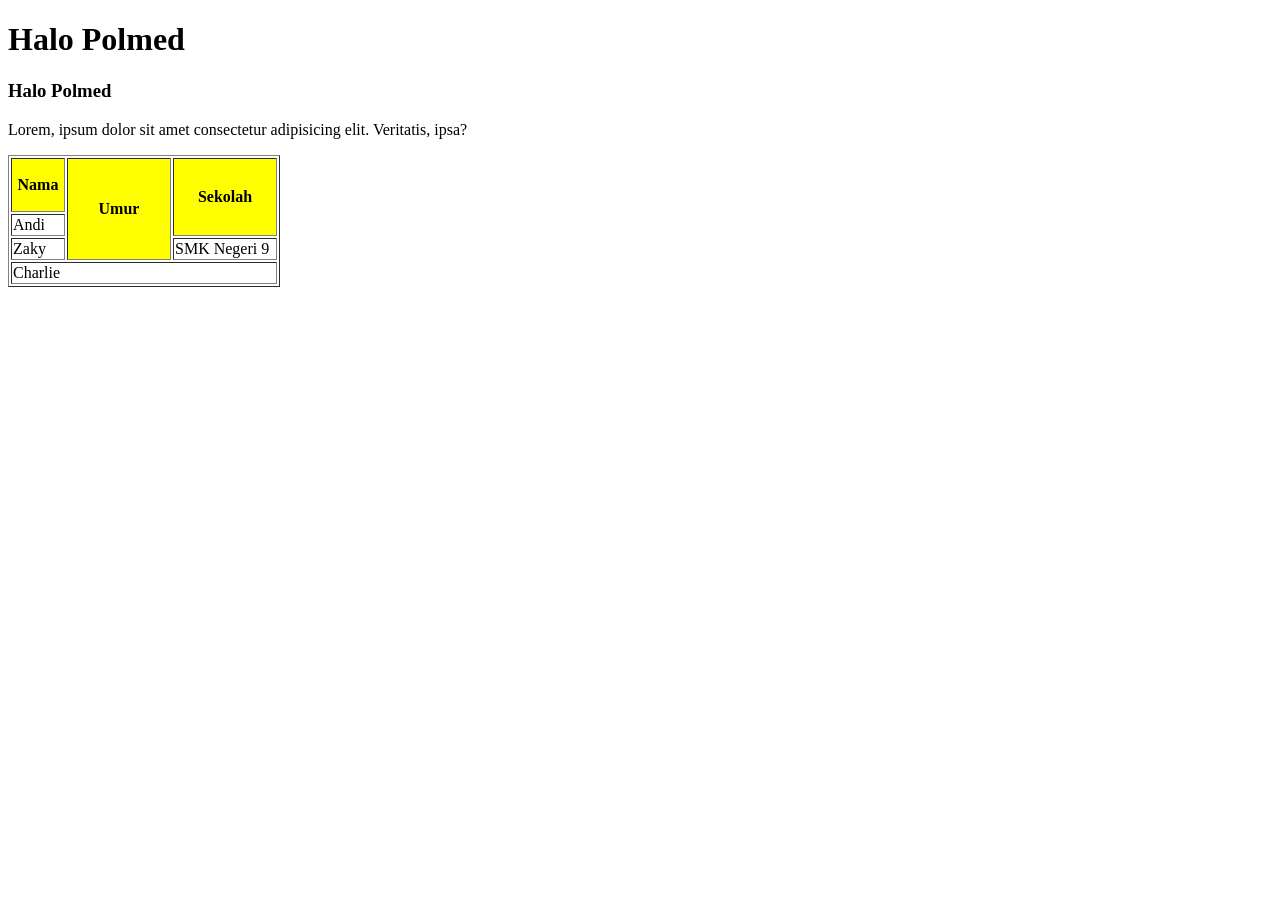
<file: MingguDua/index.html>
<!DOCTYPE html>
<html lang="en">
<head>
    <meta charset="UTF-8">
    <meta name="viewport" content="width=device-width, initial-scale=1.0">
    <title>Document</title>
</head>
<body>
    
    <h1>Halo Polmed</h1>
    <h3>Halo Polmed</h3>
    <p>Lorem, ipsum dolor sit amet consectetur adipisicing elit. Veritatis, ipsa?</p>
    

    <!-- border -->
    <table border="1">
        <tr bgcolor="yellow"> <!-- tag tr untuk table row/baris -->
            <th width="50" height="50">Nama</th> <!-- tag th untuk table head/judul -->
            <th width="100" rowspan="3">Umur</th>
            <th width="100" rowspan="2">Sekolah</th>
        </tr>
        <tr>
            <td>Andi</td> <!-- tag td untuk table data-->
        </tr>
        <tr>
            <td>Zaky</td>
            <td>SMK Negeri 9</td>
        </tr>
        <tr>
            <td colspan="3">Charlie</td>
        </tr>
    </table>

</body>
</html>
</file>
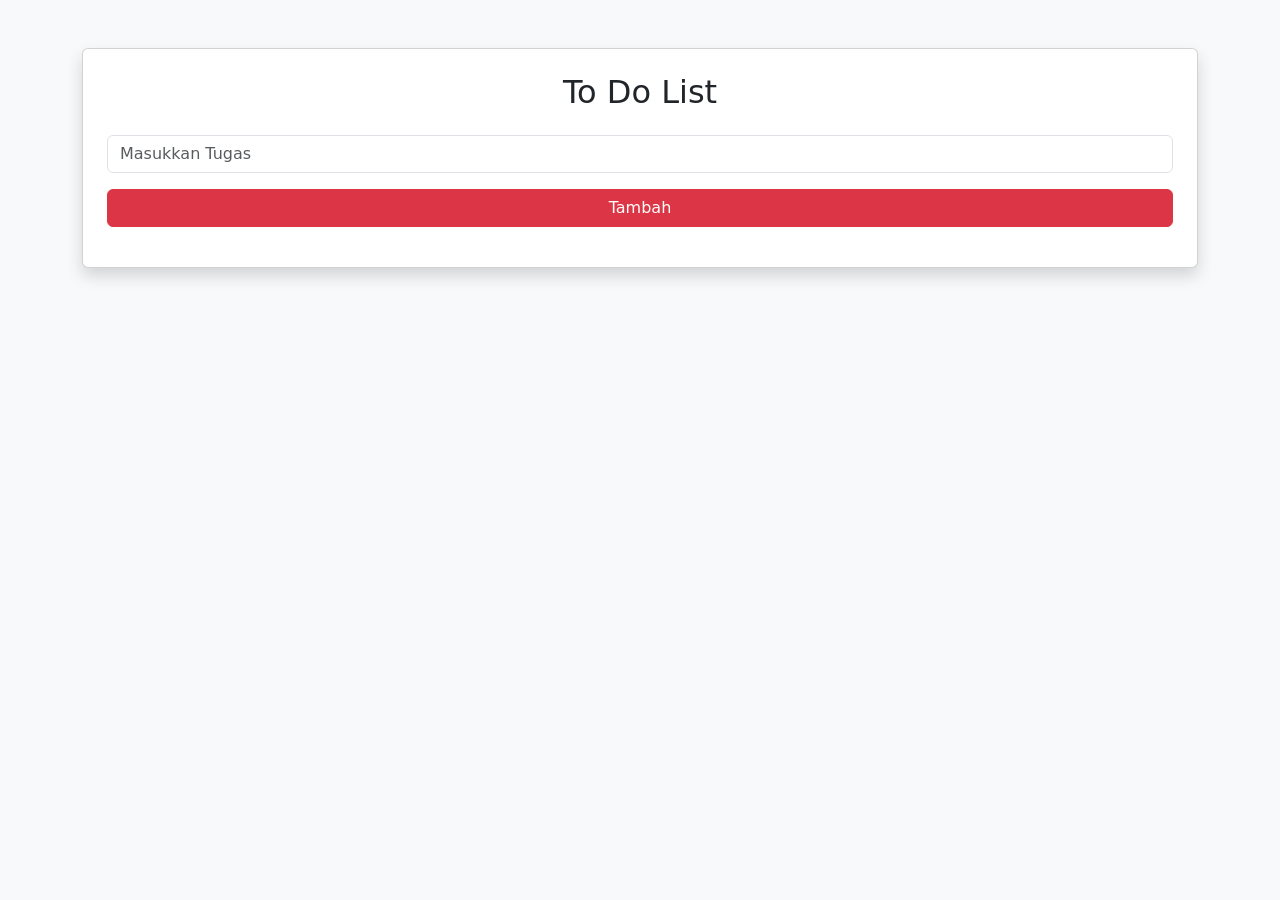
<file: MingguLima/index.html>
<!doctype html>
<html lang="en">
  <head>
    <meta charset="UTF-8" />
    <meta name="viewport" content="width=device-width, initial-scale=1.0" />
    <title>To Do List</title>
    <link href="https://cdn.jsdelivr.net/npm/bootstrap@5.3.8/dist/css/bootstrap.min.css" rel="stylesheet" integrity="sha384-sRIl4kxILFvY47J16cr9ZwB07vP4J8+LH7qKQnuqkuIAvNWLzeN8tE5YBujZqJLB" crossorigin="anonymous" />
  </head>
  <body class="bg-light">
    <div class="container mt-5">
      <div class="card p-4 shadow">
        <h2 class="text-center mb-4">To Do List</h2>
        <div class="input-group mb-3">
          <input type="text" id="taskInput" class="form-control" placeholder="Masukkan Tugas" />
        </div>

        <button class="btn btn-danger">Tambah</button>
        <ul id="tasklist"></ul>
      </div>
    </div>
  </body>
</html>
</file>
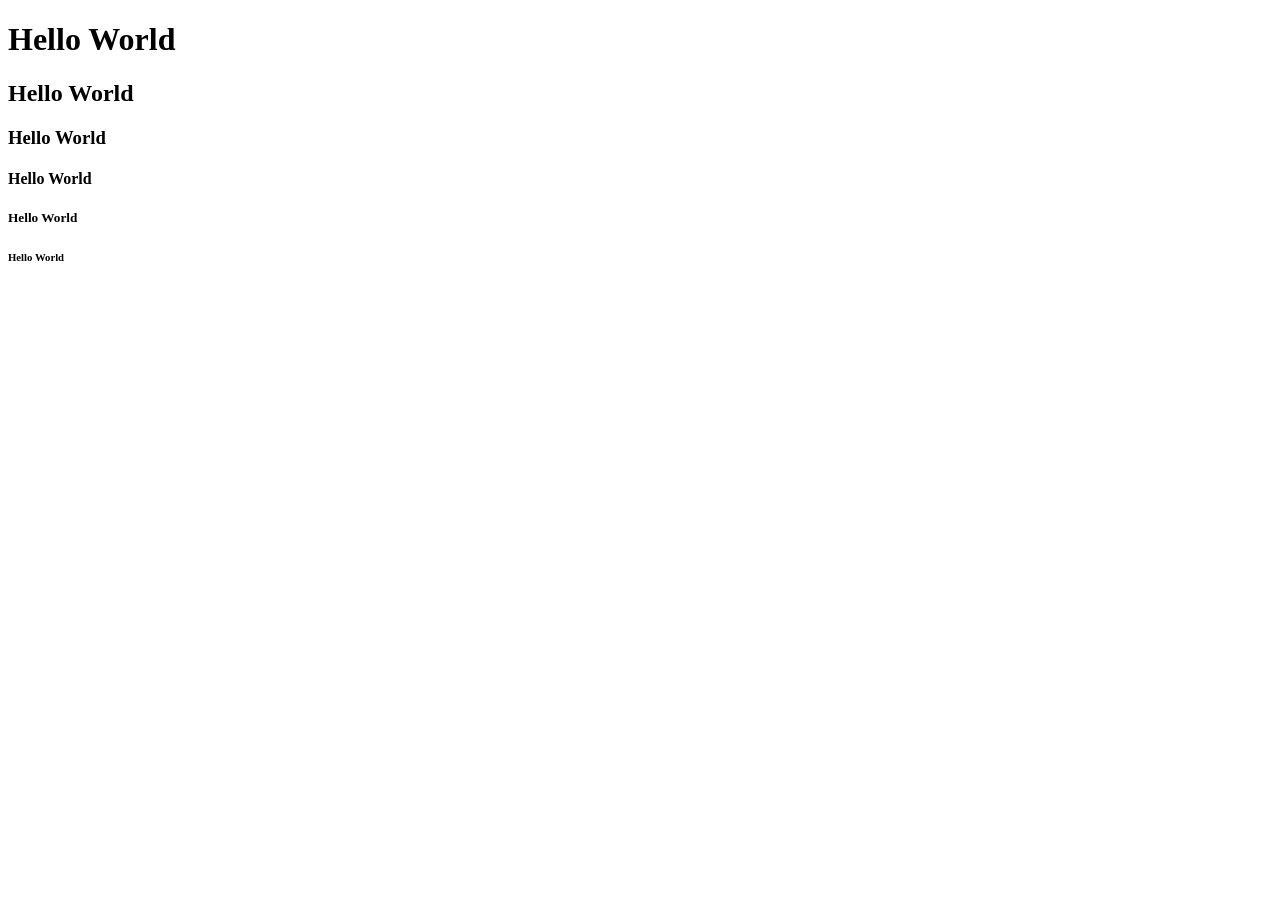
<file: MingguSatu/index.html>
<!DOCTYPE html>
<html lang="en">
<head>
    <meta charset="UTF-8">
    <meta name="viewport" content="width=device-width, initial-scale=1.0">
    <title>Pertemuan Pertama</title>
</head>
<body>
    <h1>Hello World</h1>
    <h2>Hello World</h2>
    <h3>Hello World</h3>
    <h4>Hello World</h4>
    <h5>Hello World</h5>
    <h6>Hello World</h6>
</body>
</html>
</file>
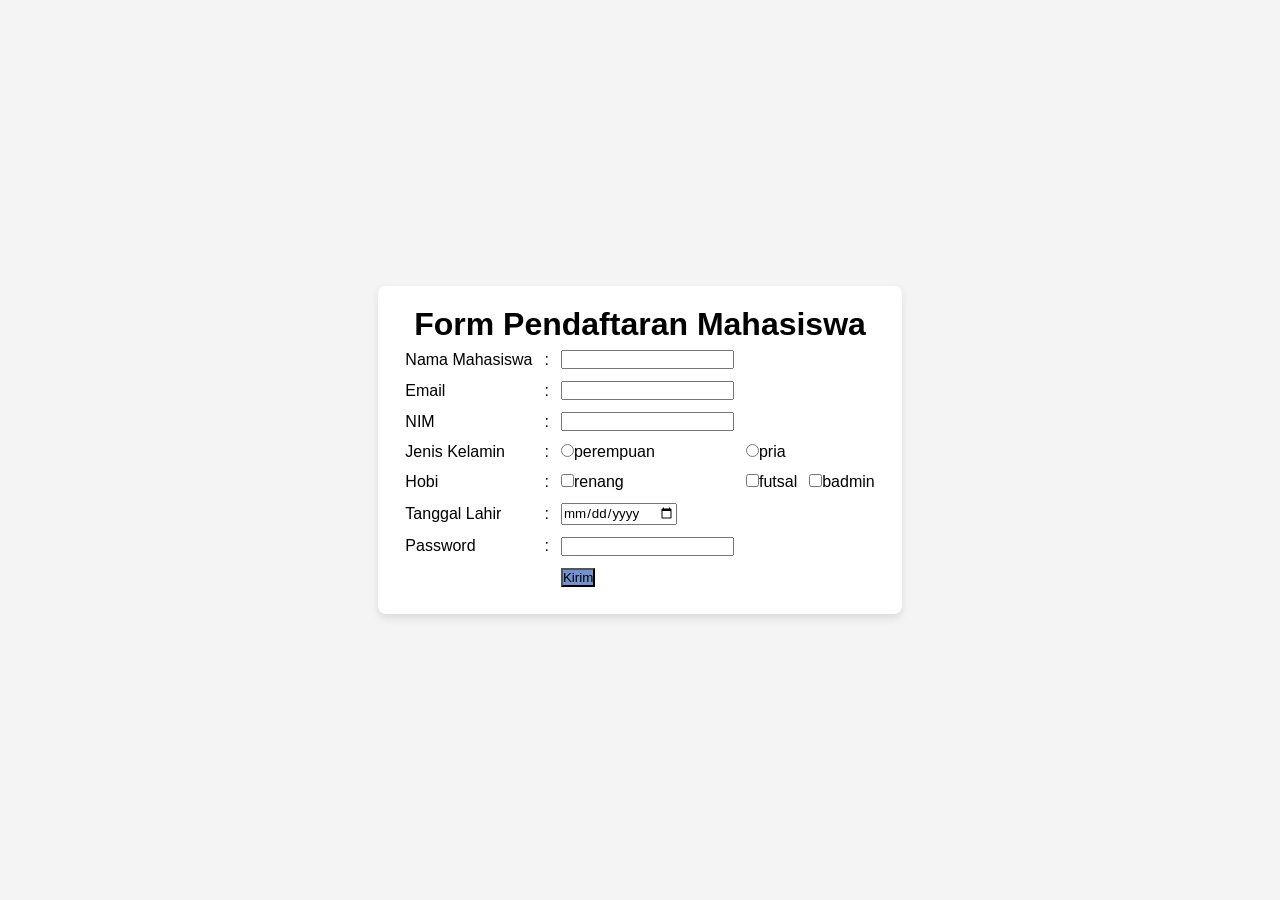
<file: MingguTiga/index.html>
<!DOCTYPE html>
<html lang="en">
<head>
    <meta charset="UTF-8">
    <meta name="viewport" content="width=device-width, initial-scale=1.0">
    <title>Form Pendaftaran</title>

    <link rel="stylesheet" href="style.css">

    <style>
        td {
            padding: 5px;
        }

        .btn-kirim{
            background-color: #7491cf;
            
        }

    </style>
</head>

<body style="background-color: #f4f4f4; justify-content: center;   align-items: center;    min-height: 100vh;   display: flex;  ">

    <form id="formpendaftaran" style="background: white; border-radius: 8px;  padding: 20px;  box-shadow: 0 4px 8px rgba(0,0,0,0.1);">
       <h1 align="center">Form Pendaftaran Mahasiswa</h1>
        <table border="0">
            <tr>
                <td><label for="nama">Nama Mahasiswa</label></td>
                <td>:</td>
                <td><input type="text" id="nama"></td>
            </tr>
            <tr>
                <td><label for="email">Email</label></td>
                <td>:</td>
                <td><input type="email" id="email"></td>
            </tr>


            <tr>
                <td><label for="nim">NIM</label></td>
                <td>:</td>
                <td><input type="number" id="nim"></td>
            </tr>

             <tr>
                <td><label for="jk">Jenis Kelamin</label></td>
                <td>:</td>
                <td><input type="radio" name="jenis_kelamin" value="perempuan" id="">perempuan</td>
                <td><input type="radio" name="jenis_kelamin" value="pria" id="">pria</td>
            </tr>

            <tr>
                <td><label for="hobi">Hobi</label></td>
                <td>:</td>
                <td><input type="checkbox" name="hobi" value="renang">renang</td>
                <td><input type="checkbox" name="hobi" value="futsal">futsal</td>
                <td><input type="checkbox" name="hobi" value="badmin">badmin</td>
            </tr>

            <tr>
                <td><label for="tanggal">Tanggal Lahir</label></td>
                <td>:</td>
                <td><input type="date" id="tanggal"></td>
            </tr>
            <tr>
                <td><label for="password">Password</label></td>
                <td>:</td>
                <td><input type="password" id="password"></td>
            </tr>
            <tr>
                <td></td>
                <td></td>
                <td><button type="button" onclick="kliktombol()" class="btn-kirim" > Kirim </button></td>
            </tr>
        </table>
    </form>

    <script>
        function kliktombol() {
         
            var nama = document.getElementById("nama").value;
            var email = document.getElementById("email").value;

           
            if (nama === "") {
                alert("Nama anda masih kosong");
            } 
            else if (email === "") {
                alert("Email anda masih kosong");
            } 
            else {
                alert("Terima kasih " + nama + ", telah mengisi form!");
               
                document.getElementById("formpendaftaran").reset();
            }
        }
    </script>
</body>
</html>
</file>
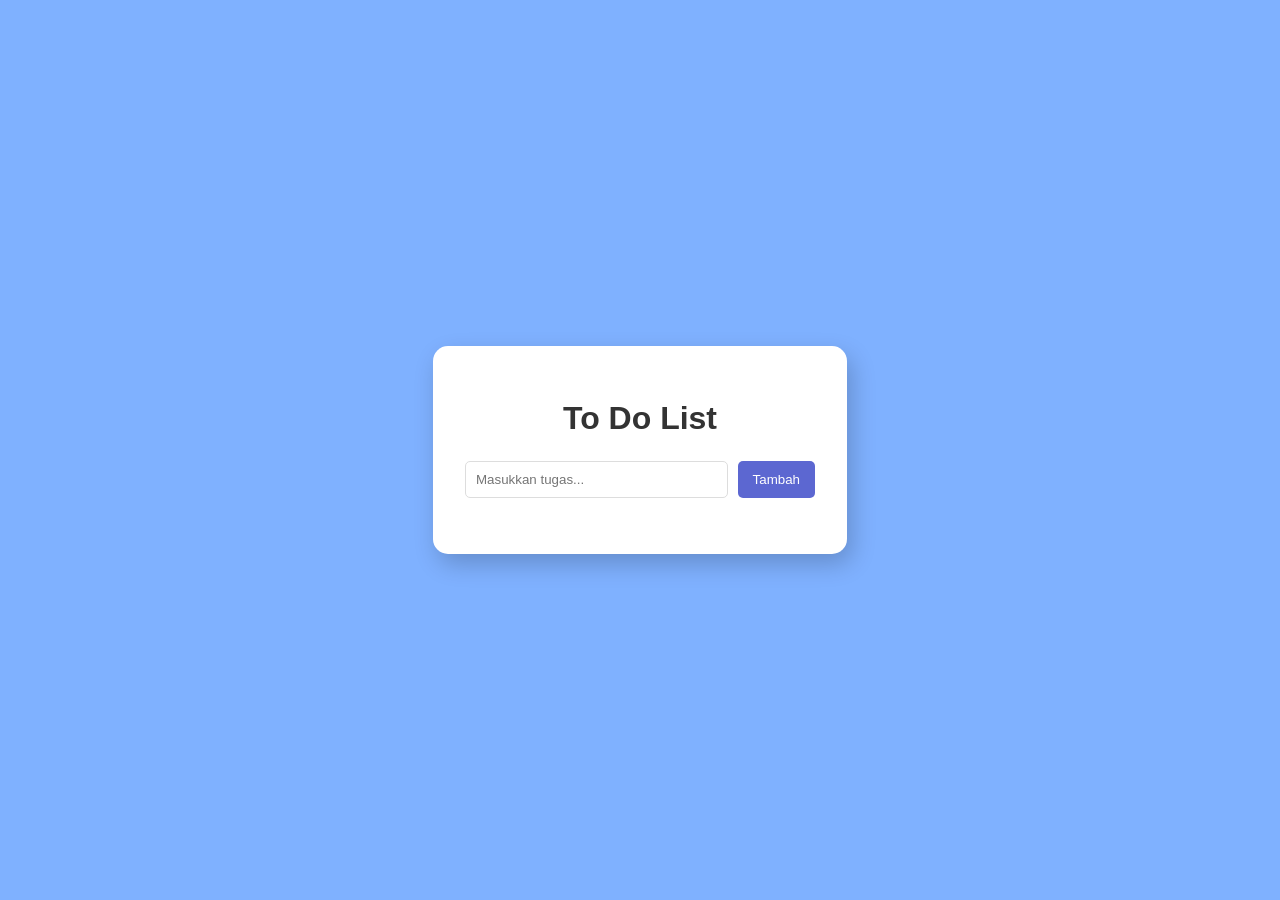
<file: MingguEmpat/tugas/index.html>
<!doctype html>
<html lang="id">
  <head>
    <meta charset="UTF-8" />
    <meta name="viewport" content="width=device-width, initial-scale=1.0" />
    <title>Tugas To Do List Sederhana</title>
    <link rel="stylesheet" href="style.css" />
  </head>
  <body>
    <div class="container">
      <h1>To Do List</h1>

      <div class="input-group">
        <input type="text" id="input-list" placeholder="Masukkan tugas..." />
        <button id="add-btn">Tambah</button>
      </div>

      <ul id="todo-list"></ul>
    </div>

    <script src="script.js"></script>
  </body>
</html>
</file>
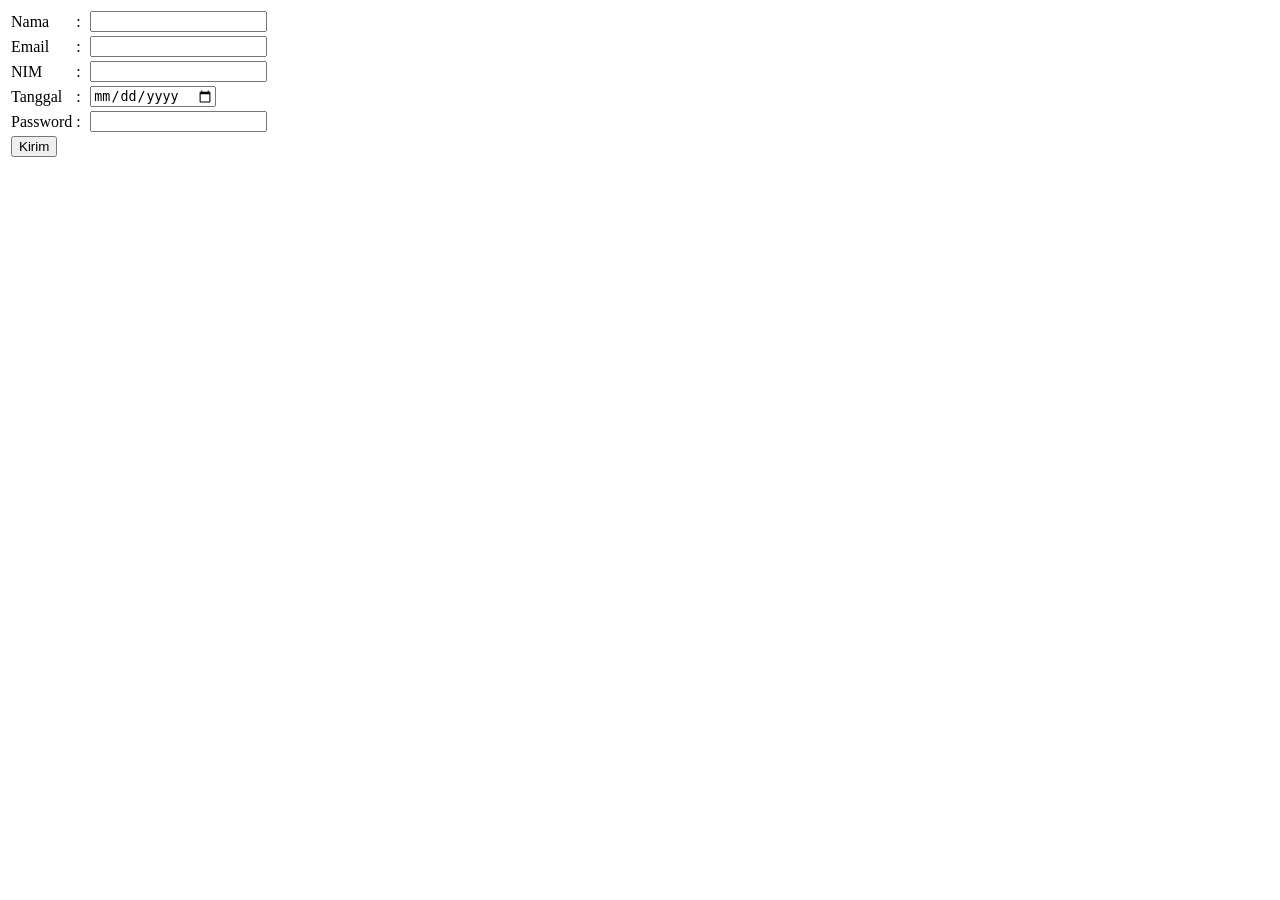
<file: MingguDua/form.html>
<!DOCTYPE html>
<html lang="en">
<head>
    <meta charset="UTF-8">
    <meta name="viewport" content="width=device-width, initial-scale=1.0">
    <title>Document</title>
</head>
<body>

    <table>
        <form id="formpendaftaran">
        <tr>
            <td>
                <label for="nama">Nama</label>
            </td>
            <td width="10">:</td>
            <td>
                <input type="text" id="nama">
            </td>
        </tr>
        <tr>
            <td>
                <label for="email">Email</label>
            </td>
            <td>:</td>
            <td>
                <input type="email" id="email">
            </td>
        </tr>
        <tr>
            <td>
                <label for="nim">NIM</label>
            </td>
            <td>:</td>
            <td>
                <input type="number" id="nim">
            </td>
        </tr>
        <tr>
            <td>
                <label for="tanggal">Tanggal</label>
            </td>
            <td>:</td>
            <td>
                <input type="date" id="tanggal">
            </td>
        </tr>
        <tr>
            <td>
                <label for="pass">Password</label>
            </td>
            <td>:</td>
            <td>
                <input type="password" id="pass">
            </td>
        </tr>
        <tr>
            <td colspan="3">
                <button type="submit" onclick="kliktombol()">
                    Kirim
                </button> 
            </td>
        </tr>
        </form>
    </table>


    <script>
        function kliktombol(){
            var nama = document.getElementById("nama").value;

            if(nama == ""){
                alert("Nama anda masih kosong");
            }
            else if(email == ""){
                alert("email anda masih kosong");
            }
            else{
                alert("Terimakasih telah mengisi form");
            }

            document.getElementById("formpendftaran").reset();
        }
    </script>
</body>
</html>
</file>
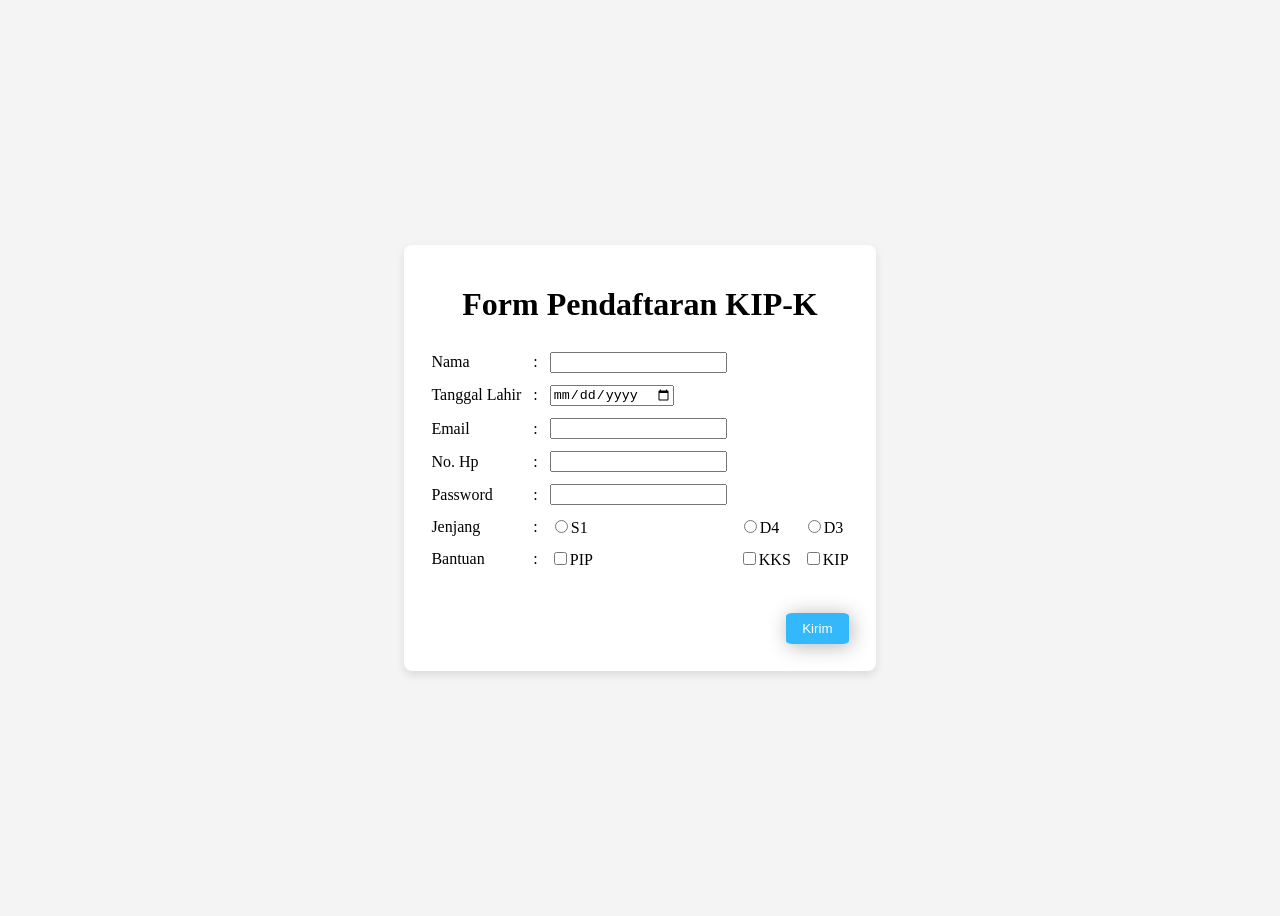
<file: MingguDua/tugasPertemuanDuaForm.html>
<!doctype html>
<html lang="en">
  <head>
    <meta charset="UTF-8" />
    <meta name="viewport" content="width=device-width, initial-scale=1.0" />
    <title>Form Pendaftaran</title>
    <style>
      td {
        padding: 5px;
      }

      #btn-kirim{
        padding: 0.5rem 1rem;
        margin-top: 2rem;
        background: rgba(1, 167, 250, 0.8);
        color: white;
        border-radius: 10%;
        border: 0;
        box-shadow: 2px 2px 20px rgba(0,0,0,0.3);;
      }

    </style>
  </head>
  <body style="background-color: #f4f4f4; justify-content: center; align-items: center; min-height: 100vh; display: flex">
    <form id="formpendaftaran" style="background: white; border-radius: 8px; padding: 20px; box-shadow: 0 4px 8px rgba(0, 0, 0, 0.1)">
      <h1 align="center">Form Pendaftaran KIP-K</h1>
      <table border="0">
        <tr>
          <td><label for="nama">Nama</label></td>
          <td>:</td>
          <td><input type="text" id="nama" /></td>
          <td></td>
        </tr>
        <tr>
          <td><label for="tanggal">Tanggal Lahir</label></td>
          <td>:</td>
          <td><input type="date" id="tanggal" /></td>
        </tr>
        <tr>
          <td><label for="email">Email</label></td>
          <td>:</td>
          <td><input type="email" id="email" /></td>
        </tr>
        <tr>
          <td><label for="nomor">No. Hp</label></td>
          <td>:</td>
          <td><input type="number" id="nomor" /></td>
        </tr>
        <tr>
          <td><label for="password">Password</label></td>
          <td>:</td>
          <td><input type="password" id="password" /></td>
        </tr>
        <tr>
          <td><label for="jenjang">Jenjang</label></td>
          <td>:</td>
          <td><input type="radio" name="jenjang" value="s1" id="" />S1</td>
          <td><input type="radio" name="jenjang" value="d4" id="" />D4</td>
          <td><input type="radio" name="jenjang" value="d3" id="" />D3</td>
        </tr>

        <tr>
          <td><label for="bantuan">Bantuan</label></td>
          <td>:</td>
          <td><input type="checkbox" name="bantuan" value="pip" />PIP</td>
          <td><input type="checkbox" name="bantuan" value="kks" />KKS</td>
          <td><input type="checkbox" name="bantuan" value="KIP" />KIP</td>
        </tr>
        <tr>
          <td colspan="5" align="right">
            <button type="button" onclick="kliktombol()" id="btn-kirim">
            Kirim
            </button>
        </td>
        </tr>
      </table>
    </form>

    <script>
      function kliktombol() {
        var nama = document.getElementById("nama").value;
        var email = document.getElementById("email").value;

        if (nama === "") {
          alert("Nama anda masih kosong");
        } else if (email === "") {
          alert("Email anda masih kosong");
        } else {
          alert("Terima kasih " + nama + ", telah mengisi form!");

          document.getElementById("formpendaftaran").reset();
        }
      }
    </script>
  </body>
</html>
</file>
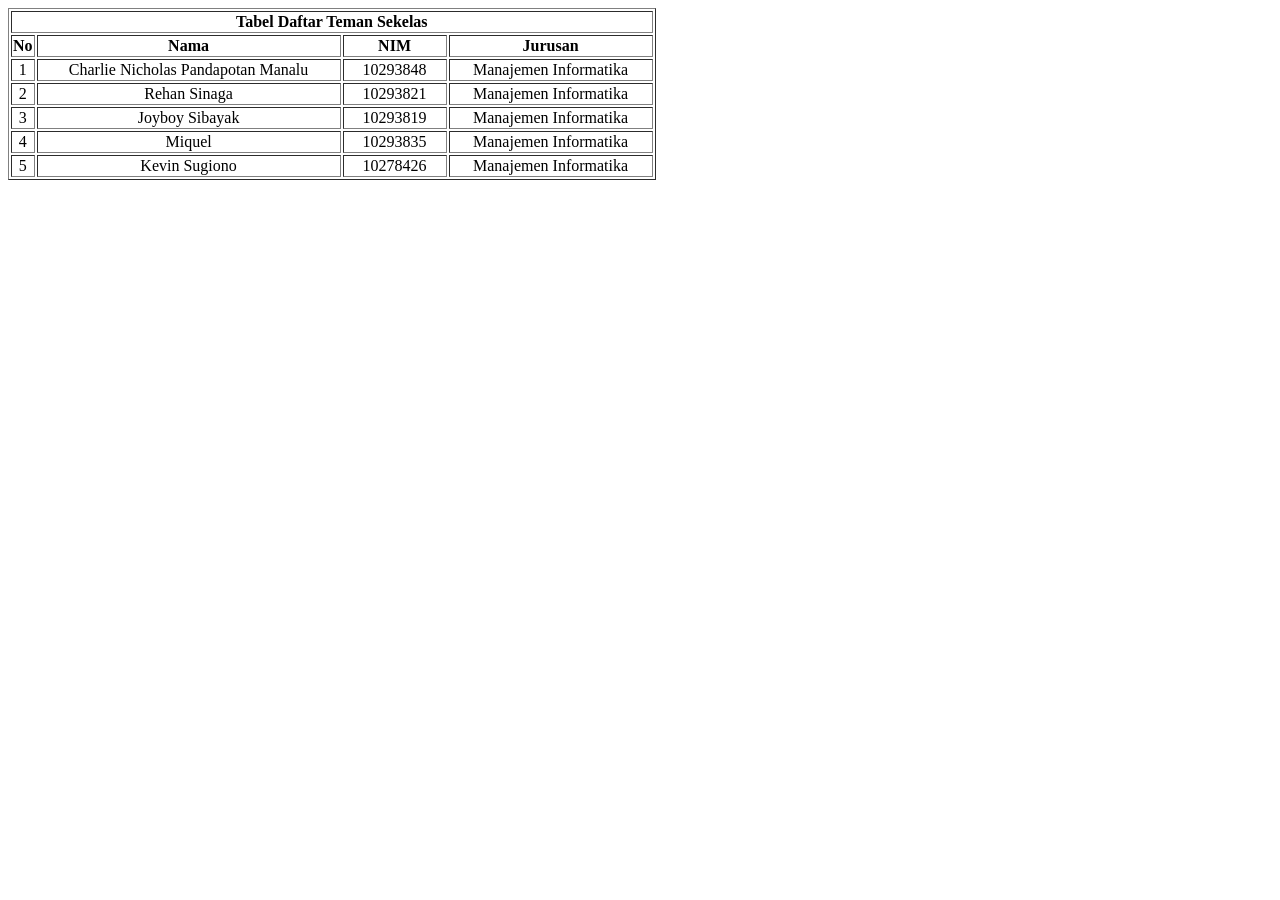
<file: MingguDua/tugasPertemuanDuaTabel.html>
<!doctype html>
<html lang="en">
  <head>
    <meta charset="UTF-8" />
    <meta name="viewport" content="width=device-width, initial-scale=1.0" />
    <title>Tugas Minggu Kedua</title>
  </head>
  <body>
    <table border="1">
      <tr>
        <th colspan="4">Tabel Daftar Teman Sekelas</th>
      </tr>
      <tr>
        <th>No</th>
        <th width="300">Nama</th>
        <th width="100">NIM</th>
        <th width="200">Jurusan</th>
      </tr>
      <tr align="center">
        <td>1</td>
        <td>Charlie Nicholas Pandapotan Manalu</td>
        <td>10293848</td>
        <td>Manajemen Informatika</td>
      </tr>
      <tr align="center">
        <td>2</td>
        <td>Rehan Sinaga</td>
        <td>10293821</td>
        <td>Manajemen Informatika</td>
      </tr>
      <tr align="center">
        <td>3</td>
        <td>Joyboy Sibayak</td>
        <td>10293819</td>
        <td>Manajemen Informatika</td>
      </tr>
      <tr align="center">
        <td>4</td>
        <td>Miquel</td>
        <td>10293835</td>
        <td>Manajemen Informatika</td>
      </tr>
      <tr align="center">
        <td>5</td>
        <td>Kevin Sugiono</td>
        <td>10278426</td>
        <td>Manajemen Informatika</td>
      </tr>
    </table>
  </body>
</html>
</file>
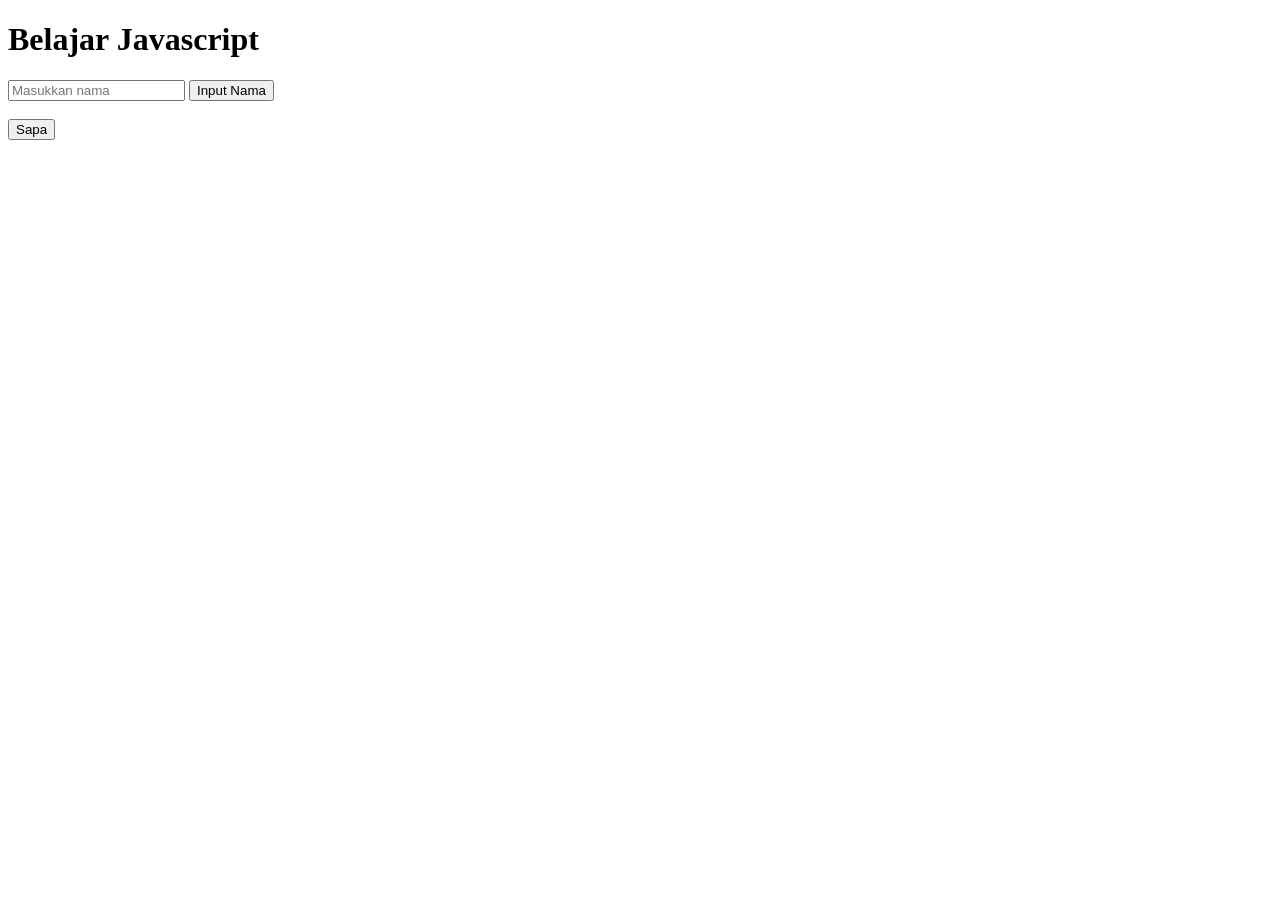
<file: MingguEmpat/belajarJavascript.html>
<!doctype html>
<html lang="en">
  <head>
    <meta charset="UTF-8" />
    <meta name="viewport" content="width=device-width, initial-scale=1.0" />
    <title>Belajar Javascript</title>
  </head>
  <body>
    <h1>Belajar Javascript</h1>

    <input type="text" id="namaInput" placeholder="Masukkan nama"/>
    <button onclick="inputNama()">Input Nama</button>
    <br><br>
    <button onclick="sapa()">Sapa</button>

    <script src="script.js"></script>
  </body>
</html>
</file>
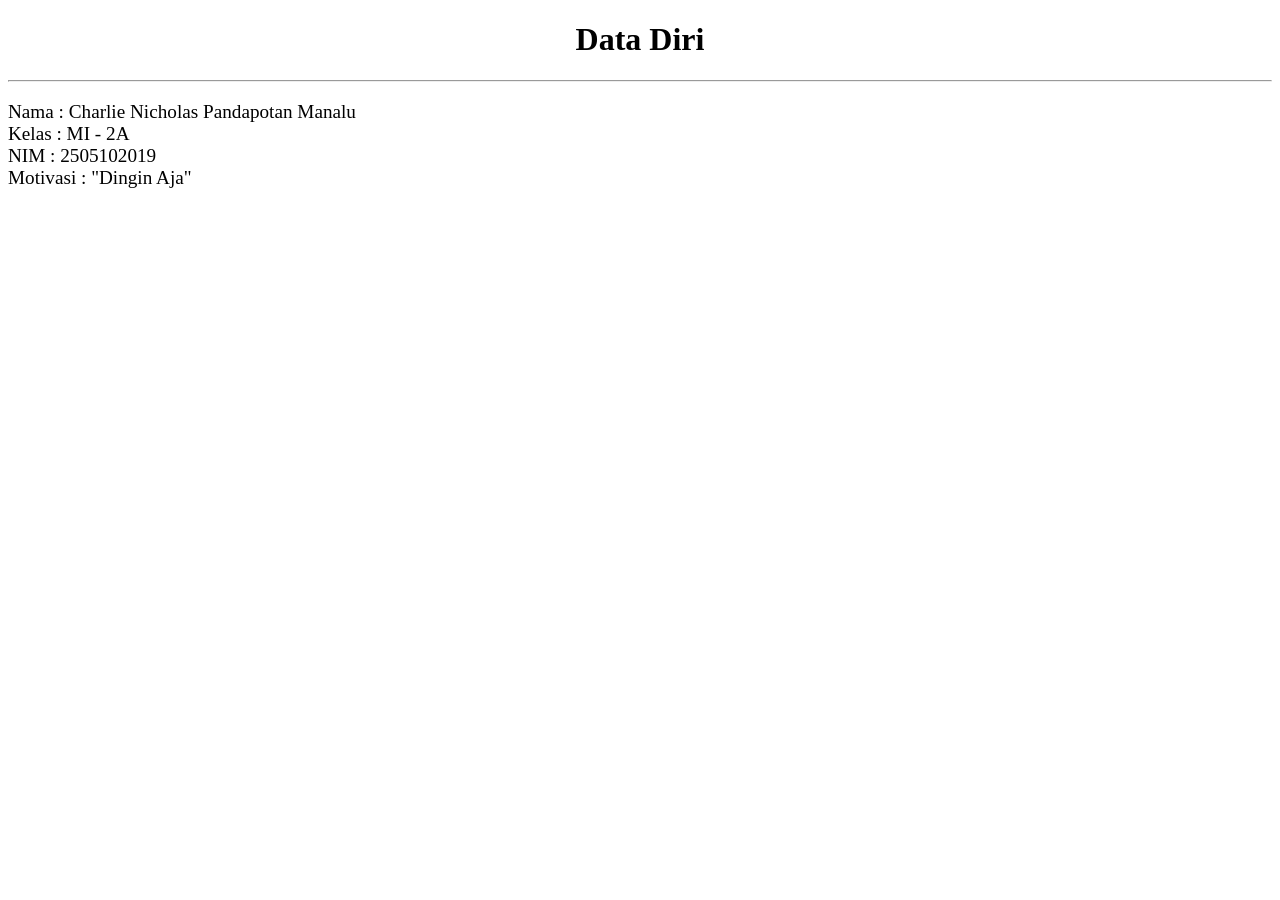
<file: MingguSatu/DataDiri.html>
<!DOCTYPE html>
<html lang="en">
<head>
    <meta charset="UTF-8">
    <meta name="viewport" content="width=device-width, initial-scale=1.0">
    <title>Tugas Pertemuan Pertama</title>
  </head>
</head>
<body>
    <h1 style="text-align: center;">Data Diri</h1>
    <hr>
    <p style="font-size: 1.2rem;">Nama : Charlie Nicholas Pandapotan Manalu <br> 
    Kelas : MI - 2A <br>
    NIM : 2505102019 <br>
    Motivasi : "Dingin Aja"
    </p>
</body>
</html>
</file>
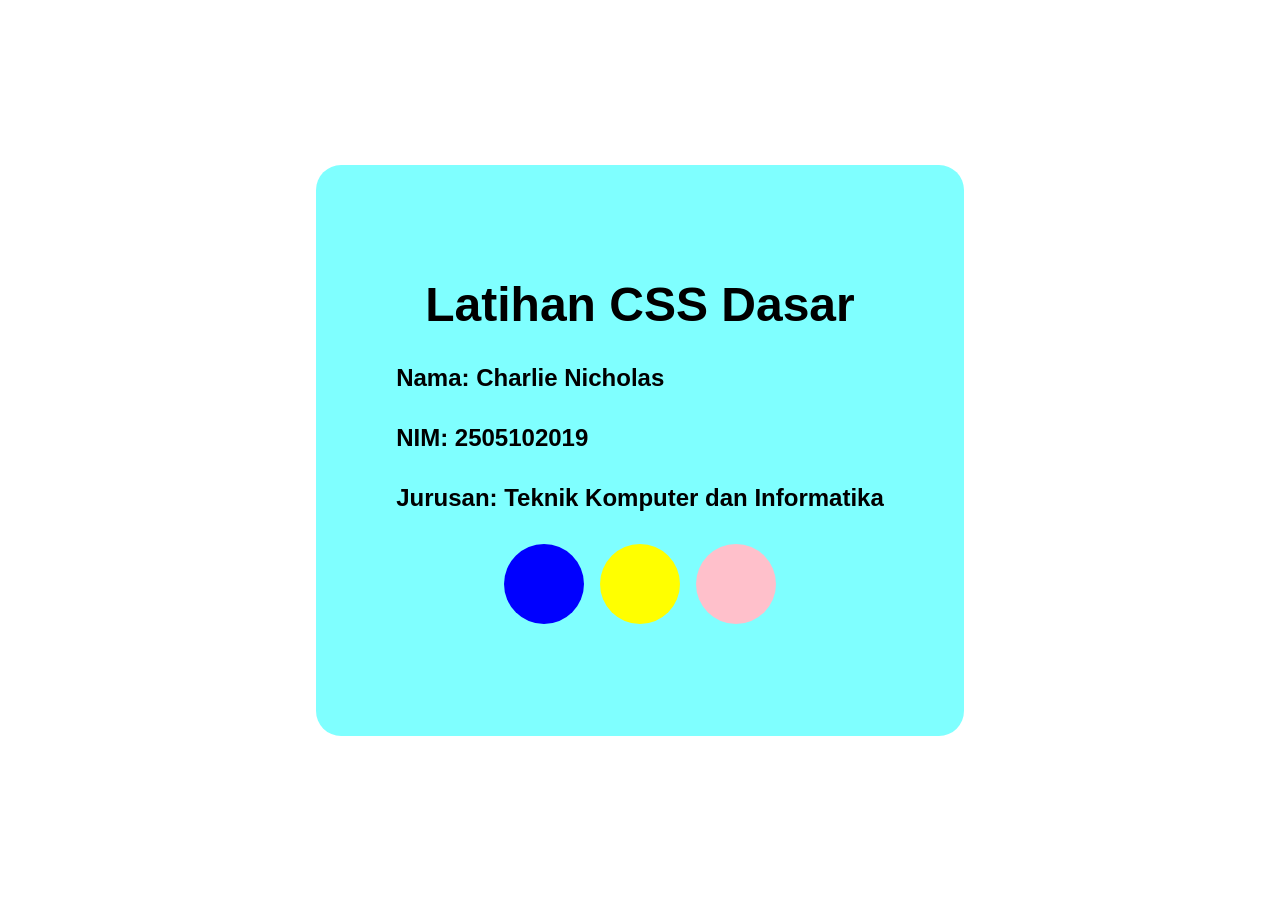
<file: MingguTiga/tugas.html>
<!DOCTYPE html>
<html lang="en">
<head>
    <meta charset="UTF-8">
    <meta name="viewport" content="width=device-width, initial-scale=1.0">
    <title>Latihan CSS Dasar</title>
    <link rel="stylesheet" href="style.css">
</head>
<body>
    
    <div class="container">
        <div class="card">
            <h1>Latihan CSS Dasar</h1>
            <div class="tulisan">
                <h2>Nama: Charlie Nicholas</h2>
                <h2>NIM: 2505102019</h2>
                <h2>Jurusan: Teknik Komputer dan Informatika</h2>
            </div>
            <div class="box">
                <div></div>
                <div id="dua"></div>
                <div id="tiga"></div>
            </div>
        </div>
    </div>
</body>
</html>
</file>
<file: MingguTiga/style.css>
* {
    margin: 0;
    padding: 0;
    font-family: Verdana, Geneva, Tahoma, sans-serif;
}

.container {
    height: 100vh;
    display: flex;
    justify-content: center;
    align-items: center;
}

.container .card {
    background-color: rgba(0, 255, 255, .5);
    display: flex;
    flex-direction: column;
    justify-content: center;
    padding: 7rem 5rem;
    border-radius: 25px;
}

.container .card h1 {
    text-align: center;
    font-size: 3rem;
    margin-bottom: 2rem;
}

.container .card .tulisan {
    display: flex;
    flex-direction: column;
    gap: 2rem;
}

.container .card .box {
    display: flex;
    justify-content: center;clear
    align-items: end;
    gap: 1rem;
}

.container .card .box div {
    width: 5rem;
    height: 5rem;
    background: blue;
    margin-top: 2rem;
    border-radius: 100px;
}

#dua {
    background-color: yellow;
}

#tiga {
    background-color: pink;
}
</file>
<file: MingguEmpat/tugas/style.css>
body {
  font-family: Verdana, sans-serif;
  background: rgba(0, 100, 255, 0.5);
  height: 100vh;
  display: flex;
  justify-content: center;
  align-items: center;
  margin: 0;
}

.container {
  background: white;
  padding: 2rem;
  border-radius: 15px;
  box-shadow: 5px 10px 25px rgba(0, 0, 0, 0.2);
  width: 350px;
  text-align: center;
}

h1 {
  color: #333;
  margin-bottom: 1.5rem;
}

.input-group {
  display: flex;
  gap: 10px;
  margin-bottom: 1.5rem;
}

input {
  flex: 1;
  padding: 10px;
  border: 1px solid #ddd;
  border-radius: 5px;
  outline: none;
}

#add-btn {
  padding: 10px 15px;
  background-color: #5c67d1;
  color: white;
  border: none;
  border-radius: 5px;
  cursor: pointer;
}

#add-btn:hover {
  background-color: #4a54b5;
}

ul {
  list-style: none;
  padding: 0;
}

li {
  background: #f9f9f9;
  margin-bottom: 10px;
  padding: 10px;
  display: flex;
  justify-content: space-between;
  align-items: center;
  border-radius: 5px;
  border: 1px solid #eee;
}

.delete-btn {
  background-color: #ff0000;
  color: white;
  border: none;
  padding: 5px 10px;
  border-radius: 5px;
  cursor: pointer;
  font-size: 0.8rem;
}
</file>
